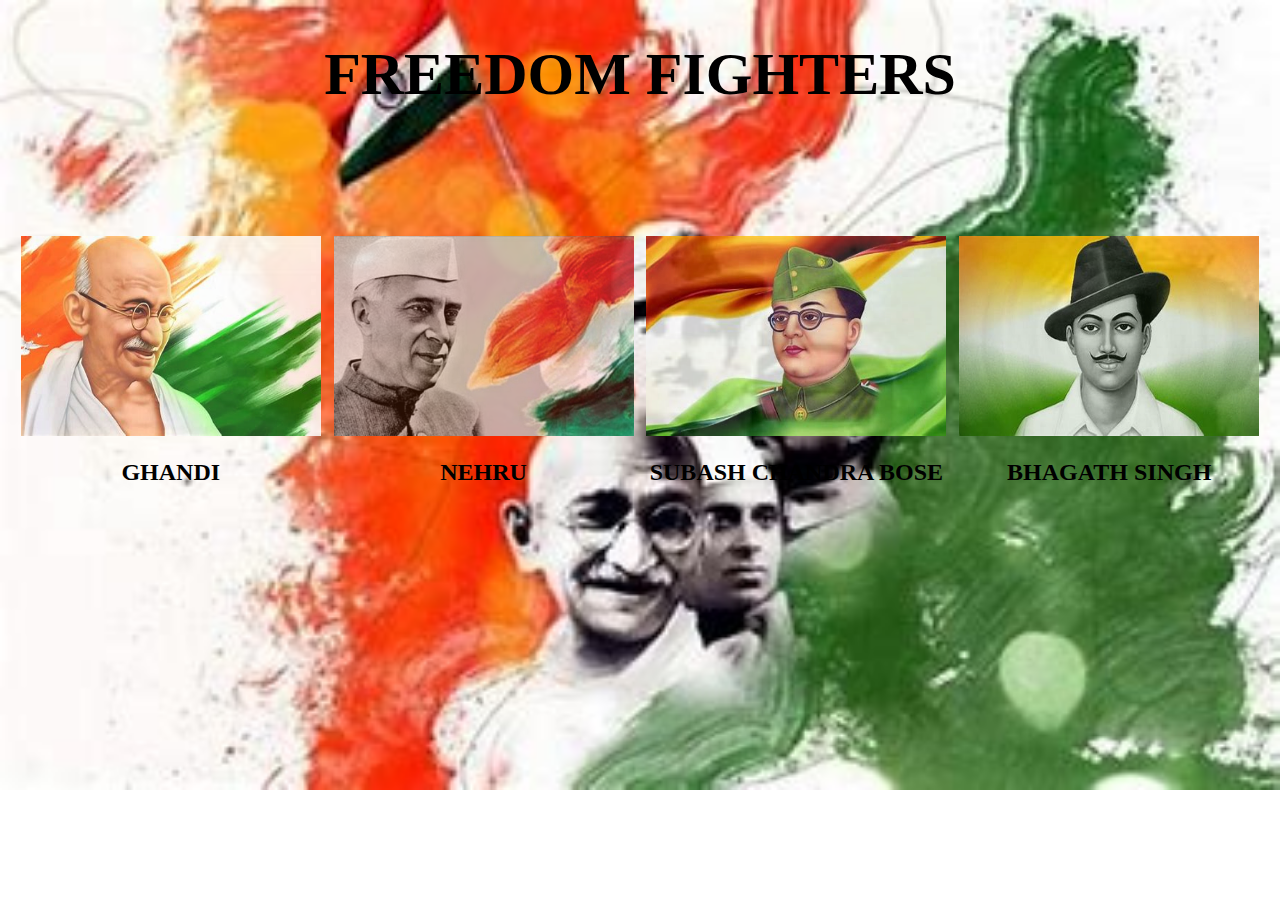
<file: index.html>
<!DOCTYPE html>
<html lang="en">
<head>
    <meta charset="UTF-8">
    <meta name="viewport" content="width=device-width, initial-scale=1.0">
    <title>freedom fighters</title>
    <link rel="stylesheet" href="index.css">
</head>
<body>
     <center><h1 style="color:black">FREEDOM FIGHTERS</h1></center>
     <main>
        <div class="image">
            <div class="ghandi">
                <a href="index1.html"><img src="ghandi.jpeg" alt="ghandi image" height="200px" width="300px"></a>
                <center><h2>GHANDI</h2></center>
            </div>
            <div class="nehru">
                <a href="index2.html"><img src="nehru.jpg" alt="nehru image" height="200px" width="300px"></a>
                <center><h2>NEHRU</h2></center>
            </div>
            <div class="subash">
                <a href="index3.html"><img src="subash.jpeg" alt="subash image" height="200px" width="300px"></a>
                <center><h2>SUBASH CHANDRA BOSE</h2></center>
            </div>
            <div class="bhagath">
                <a href="index4.html"><img src="bha.jpeg" alt="bhagath image" height="200px" width="300px"></a>
                <center><h2>BHAGATH SINGH</h2></center>
            </div>

        </div>
     </main>
</body>
</html>
</file>
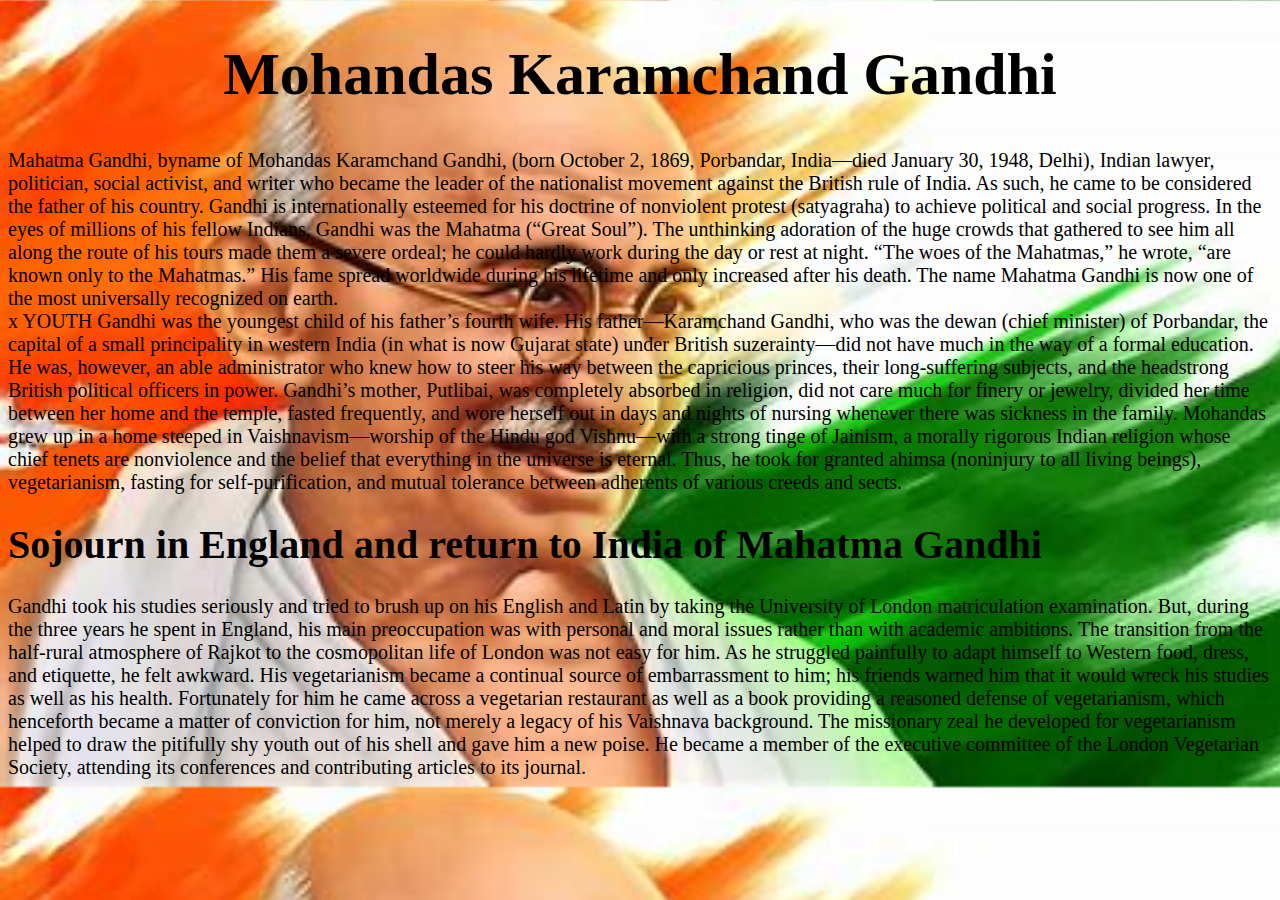
<file: index1.html>
<!DOCTYPE html>
<html lang="en">
<head>
    <meta charset="UTF-8">
    <meta name="viewport" content="width=device-width, initial-scale=1.0">
    <title>ghandi</title>
    <style>
        body{
            background-image: url(ghandi.jpeg);
            background-size: cover;
        }
    </style>
</head>
<body>
    <center><h1 style="font-size: 60px;">Mohandas Karamchand Gandhi</h1></center>
    <div style="font-size: 20px;">
        Mahatma Gandhi, byname of Mohandas Karamchand Gandhi, (born October 2, 1869, Porbandar, India—died January 30, 1948, Delhi), Indian lawyer, politician, social activist, and writer who became the leader of the nationalist movement against the British rule of India. As such, he came to be considered the father of his country. Gandhi is internationally esteemed for his doctrine of nonviolent protest (satyagraha) to achieve political and social progress.

        In the eyes of millions of his fellow Indians, Gandhi was the Mahatma (“Great Soul”). The unthinking adoration of the huge crowds that gathered to see him all along the route of his tours made them a severe ordeal; he could hardly work during the day or rest at night. “The woes of the Mahatmas,” he wrote, “are known only to the Mahatmas.” His fame spread worldwide during his lifetime and only increased after his death. The name
        Mahatma Gandhi is now one of the most universally recognized on earth.<br>x

<h1">YOUTH</h1>
Gandhi was the youngest child of his father’s fourth wife. His father—Karamchand Gandhi, who was the dewan (chief minister) of Porbandar, the capital of a small principality in western India (in what is now Gujarat state) under British suzerainty—did not have much in the way of a formal education. He was, however, an able administrator who knew how to steer his way between the capricious princes, their long-suffering subjects, and the headstrong British political officers in power.

Gandhi’s mother, Putlibai, was completely absorbed in religion, did not care much for finery or jewelry, divided her time between her home and the temple, fasted frequently, and wore herself out in days and nights of nursing whenever there was sickness in the family. Mohandas grew up in a home steeped in Vaishnavism—worship of the Hindu god Vishnu—with a strong tinge of Jainism, a morally rigorous Indian religion whose chief tenets are nonviolence and the belief that everything in the universe is eternal. Thus, he took for granted ahimsa (noninjury to all living beings), vegetarianism, fasting for self-purification, and mutual tolerance between adherents of various creeds and sects.
<h1>Sojourn in England and return to India of Mahatma Gandhi</h1>
Gandhi took his studies seriously and tried to brush up on his English and Latin by taking the University of London matriculation examination. But, during the three years he spent in England, his main preoccupation was with personal and moral issues rather than with academic ambitions. The transition from the half-rural atmosphere of Rajkot to the cosmopolitan life of London was not easy for him. As he struggled painfully to adapt himself to Western food, dress, and etiquette, he felt awkward. His vegetarianism became a continual source of embarrassment to him; his friends warned him that it would wreck his studies as well as his health. Fortunately for him he came across a vegetarian restaurant as well as a book providing a reasoned defense of vegetarianism, which henceforth became a matter of conviction for him, not merely a legacy of his Vaishnava background. The missionary zeal he developed for vegetarianism helped to draw the pitifully shy youth out of his shell and gave him a new poise. He became a member of the executive committee of the London Vegetarian Society, attending its conferences and contributing articles to its journal.
    </div>
</body>
</html>
</file>
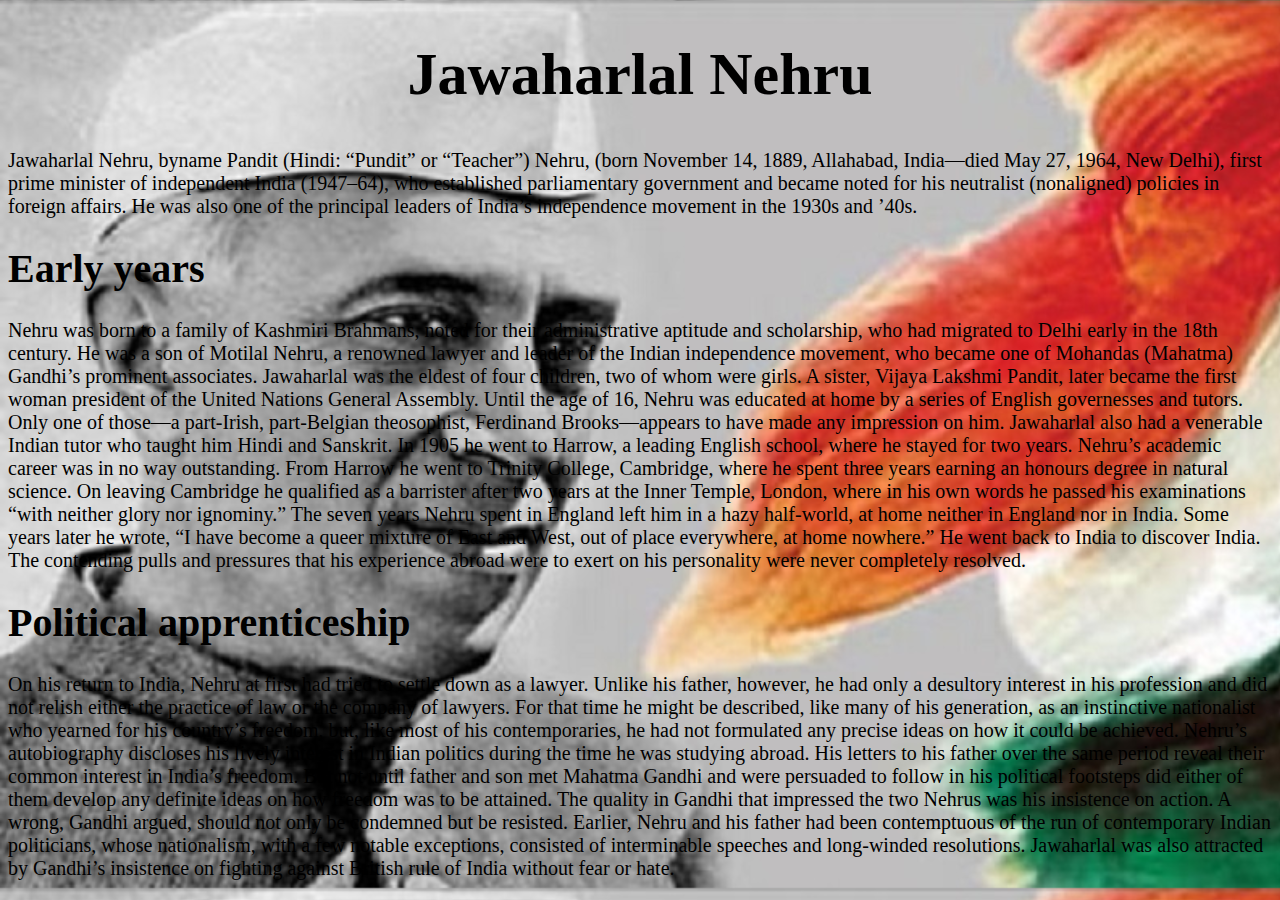
<file: index2.html>
<!DOCTYPE html>
<html lang="en">
<head>
    <meta charset="UTF-8">
    <meta name="viewport" content="width=device-width, initial-scale=1.0">
    <title>ghandi</title>
    <style>
        body{
            background-image: url(nehru.jpg);
            background-size: cover;
        }
    </style>
</head>
<body>
    <center><h1 style="font-size: 60px;">Jawaharlal Nehru</h1></center>
    <div style="font-size: 20px;">
        Jawaharlal Nehru, byname Pandit (Hindi: “Pundit” or “Teacher”) Nehru, (born November 14, 1889, Allahabad, India—died May 27, 1964, New Delhi), first prime minister of independent India (1947–64), who established parliamentary government and became noted for his neutralist (nonaligned) policies in foreign affairs. He was also one of the principal leaders of India’s independence movement in the 1930s and ’40s.
        <h1>Early years</h1>
        Nehru was born to a family of Kashmiri Brahmans, noted for their administrative aptitude and scholarship, who had migrated to Delhi early in the 18th century. He was a son of Motilal Nehru, a renowned lawyer and leader of the Indian independence movement, who became one of Mohandas (Mahatma) Gandhi’s prominent associates. Jawaharlal was the eldest of four children, two of whom were girls. A sister, Vijaya Lakshmi Pandit, later became the first woman president of the United Nations General Assembly.
        Until the age of 16, Nehru was educated at home by a series of English governesses and tutors. Only one of those—a part-Irish, part-Belgian theosophist, Ferdinand Brooks—appears to have made any impression on him. Jawaharlal also had a venerable Indian tutor who taught him Hindi and Sanskrit. In 1905 he went to Harrow, a leading English school, where he stayed for two years. Nehru’s academic career was in no way outstanding. From Harrow he went to Trinity College, Cambridge, where he spent three years earning an honours degree in natural science. On leaving Cambridge he qualified as a barrister after two years at the Inner Temple, London, where in his own words he passed his examinations “with neither glory nor ignominy.”

The seven years Nehru spent in England left him in a hazy half-world, at home neither in England nor in India. Some years later he wrote, “I have become a queer mixture of East and West, out of place everywhere, at home nowhere.” He went back to India to discover India. The contending pulls and pressures that his experience abroad were to exert on his personality were never completely resolved.
<h1>Political apprenticeship</h1>
On his return to India, Nehru at first had tried to settle down as a lawyer. Unlike his father, however, he had only a desultory interest in his profession and did not relish either the practice of law or the company of lawyers. For that time he might be described, like many of his generation, as an instinctive nationalist who yearned for his country’s freedom, but, like most of his contemporaries, he had not formulated any precise ideas on how it could be achieved.

Nehru’s autobiography discloses his lively interest in Indian politics during the time he was studying abroad. His letters to his father over the same period reveal their common interest in India’s freedom. But not until father and son met Mahatma Gandhi and were persuaded to follow in his political footsteps did either of them develop any definite ideas on how freedom was to be attained. The quality in Gandhi that impressed the two Nehrus was his insistence on action. A wrong, Gandhi argued, should not only be condemned but be resisted. Earlier, Nehru and his father had been contemptuous of the run of contemporary Indian politicians, whose nationalism, with a few notable exceptions, consisted of interminable speeches and long-winded resolutions. Jawaharlal was also attracted by Gandhi’s insistence on fighting against British rule of India without fear or hate.

    </div>
</body>
</html>
</file>
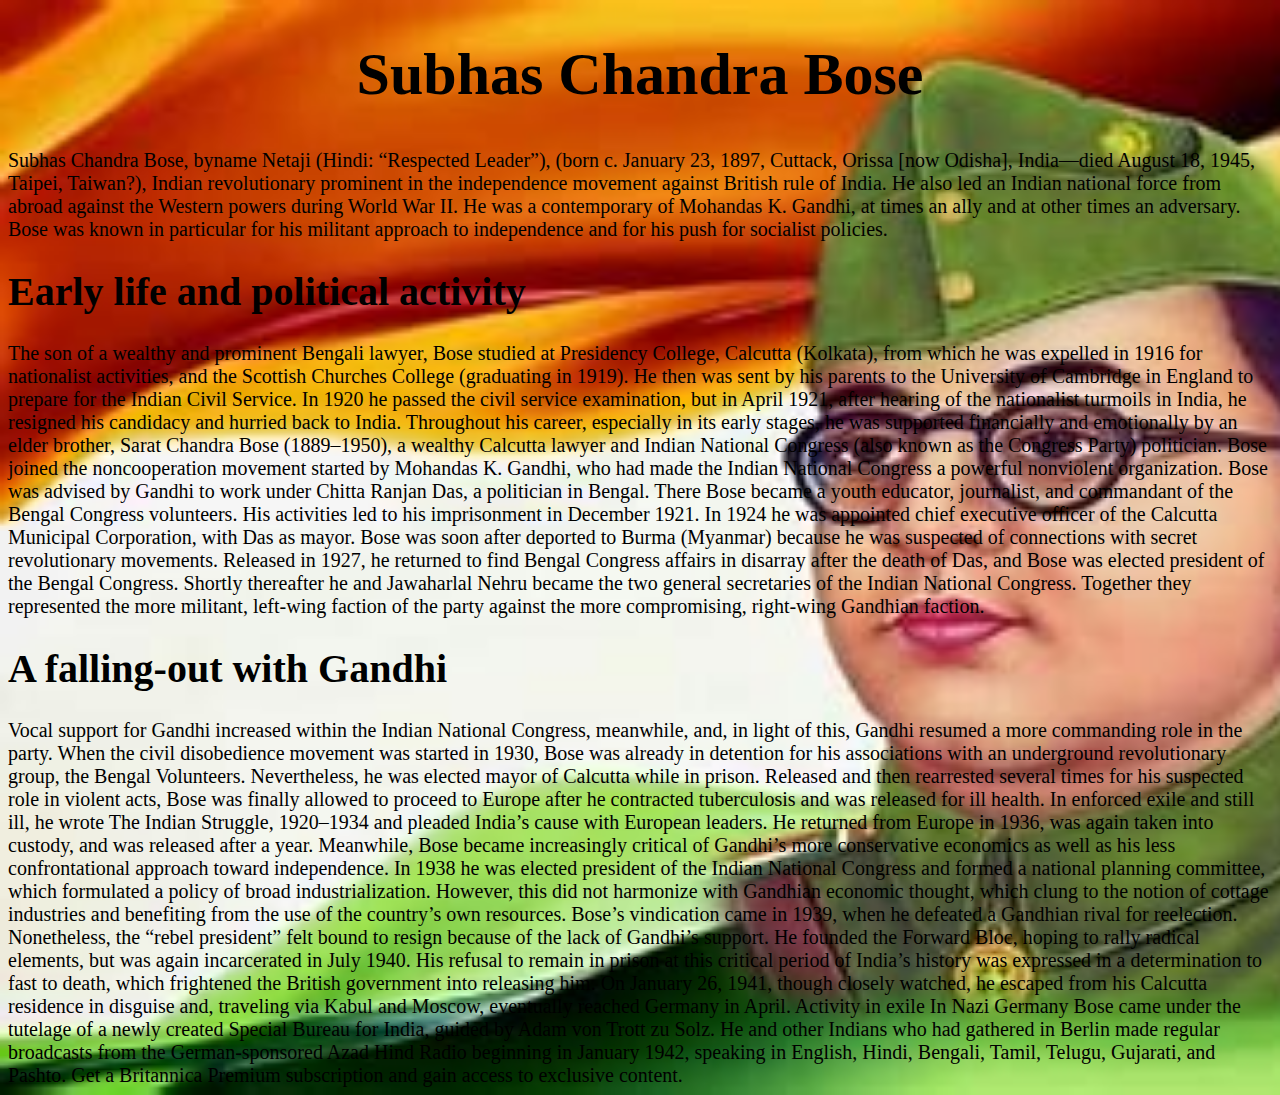
<file: index3.html>
<!DOCTYPE html>
<html lang="en">
<head>
    <meta charset="UTF-8">
    <meta name="viewport" content="width=device-width, initial-scale=1.0">
    <title>ghandi</title>
    <style>
        body{
            background-image: url(subash.jpeg);
            background-size: cover;
        }
    </style>
</head>
<body>
    <center><h1 style="font-size: 60px;">Subhas Chandra Bose</h1></center>
    <div style="font-size: 20px;">
        Subhas Chandra Bose, byname Netaji (Hindi: “Respected Leader”), (born c. January 23, 1897, Cuttack, Orissa [now Odisha], India—died August 18, 1945, Taipei, Taiwan?), Indian revolutionary prominent in the independence movement against British rule of India. He also led an Indian national force from abroad against the Western powers during World War II. He was a contemporary of Mohandas K. Gandhi, at times an ally and at other times an adversary. Bose was known in particular for his militant approach to independence and for his push for socialist policies.
        <h1>Early life and political activity</h1>
        The son of a wealthy and prominent Bengali lawyer, Bose studied at Presidency College, Calcutta (Kolkata), from which he was expelled in 1916 for nationalist activities, and the Scottish Churches College (graduating in 1919). He then was sent by his parents to the University of Cambridge in England to prepare for the Indian Civil Service. In 1920 he passed the civil service examination, but in April 1921, after hearing of the nationalist turmoils in India, he resigned his candidacy and hurried back to India. Throughout his career, especially in its early stages, he was supported financially and emotionally by an elder brother, Sarat Chandra Bose (1889–1950), a wealthy Calcutta lawyer and Indian National Congress (also known as the Congress Party) politician.
        Bose joined the noncooperation movement started by Mohandas K. Gandhi, who had made the Indian National Congress a powerful nonviolent organization. Bose was advised by Gandhi to work under Chitta Ranjan Das, a politician in Bengal. There Bose became a youth educator, journalist, and commandant of the Bengal Congress volunteers. His activities led to his imprisonment in December 1921. In 1924 he was appointed chief executive officer of the Calcutta Municipal Corporation, with Das as mayor. Bose was soon after deported to Burma (Myanmar) because he was suspected of connections with secret revolutionary movements. Released in 1927, he returned to find Bengal Congress affairs in disarray after the death of Das, and Bose was elected president of the Bengal Congress. Shortly thereafter he and Jawaharlal Nehru became the two general secretaries of the Indian National Congress. Together they represented the more militant, left-wing faction of the party against the more compromising, right-wing Gandhian faction.
        <h1>A falling-out with Gandhi</h1>
        Vocal support for Gandhi increased within the Indian National Congress, meanwhile, and, in light of this, Gandhi resumed a more commanding role in the party. When the civil disobedience movement was started in 1930, Bose was already in detention for his associations with an underground revolutionary group, the Bengal Volunteers. Nevertheless, he was elected mayor of Calcutta while in prison. Released and then rearrested several times for his suspected role in violent acts, Bose was finally allowed to proceed to Europe after he contracted tuberculosis and was released for ill health. In enforced exile and still ill, he wrote The Indian Struggle, 1920–1934 and pleaded India’s cause with European leaders. He returned from Europe in 1936, was again taken into custody, and was released after a year.

Meanwhile, Bose became increasingly critical of Gandhi’s more conservative economics as well as his less confrontational approach toward independence. In 1938 he was elected president of the Indian National Congress and formed a national planning committee, which formulated a policy of broad industrialization. However, this did not harmonize with Gandhian economic thought, which clung to the notion of cottage industries and benefiting from the use of the country’s own resources. Bose’s vindication came in 1939, when he defeated a Gandhian rival for reelection. Nonetheless, the “rebel president” felt bound to resign because of the lack of Gandhi’s support. He founded the Forward Bloc, hoping to rally radical elements, but was again incarcerated in July 1940. His refusal to remain in prison at this critical period of India’s history was expressed in a determination to fast to death, which frightened the British government into releasing him. On January 26, 1941, though closely watched, he escaped from his Calcutta residence in disguise and, traveling via Kabul and Moscow, eventually reached Germany in April.

Activity in exile
In Nazi Germany Bose came under the tutelage of a newly created Special Bureau for India, guided by Adam von Trott zu Solz. He and other Indians who had gathered in Berlin made regular broadcasts from the German-sponsored Azad Hind Radio beginning in January 1942, speaking in English, Hindi, Bengali, Tamil, Telugu, Gujarati, and Pashto.


Get a Britannica Premium subscription and gain access to exclusive content.

    </div>
</body>
</html>
</file>
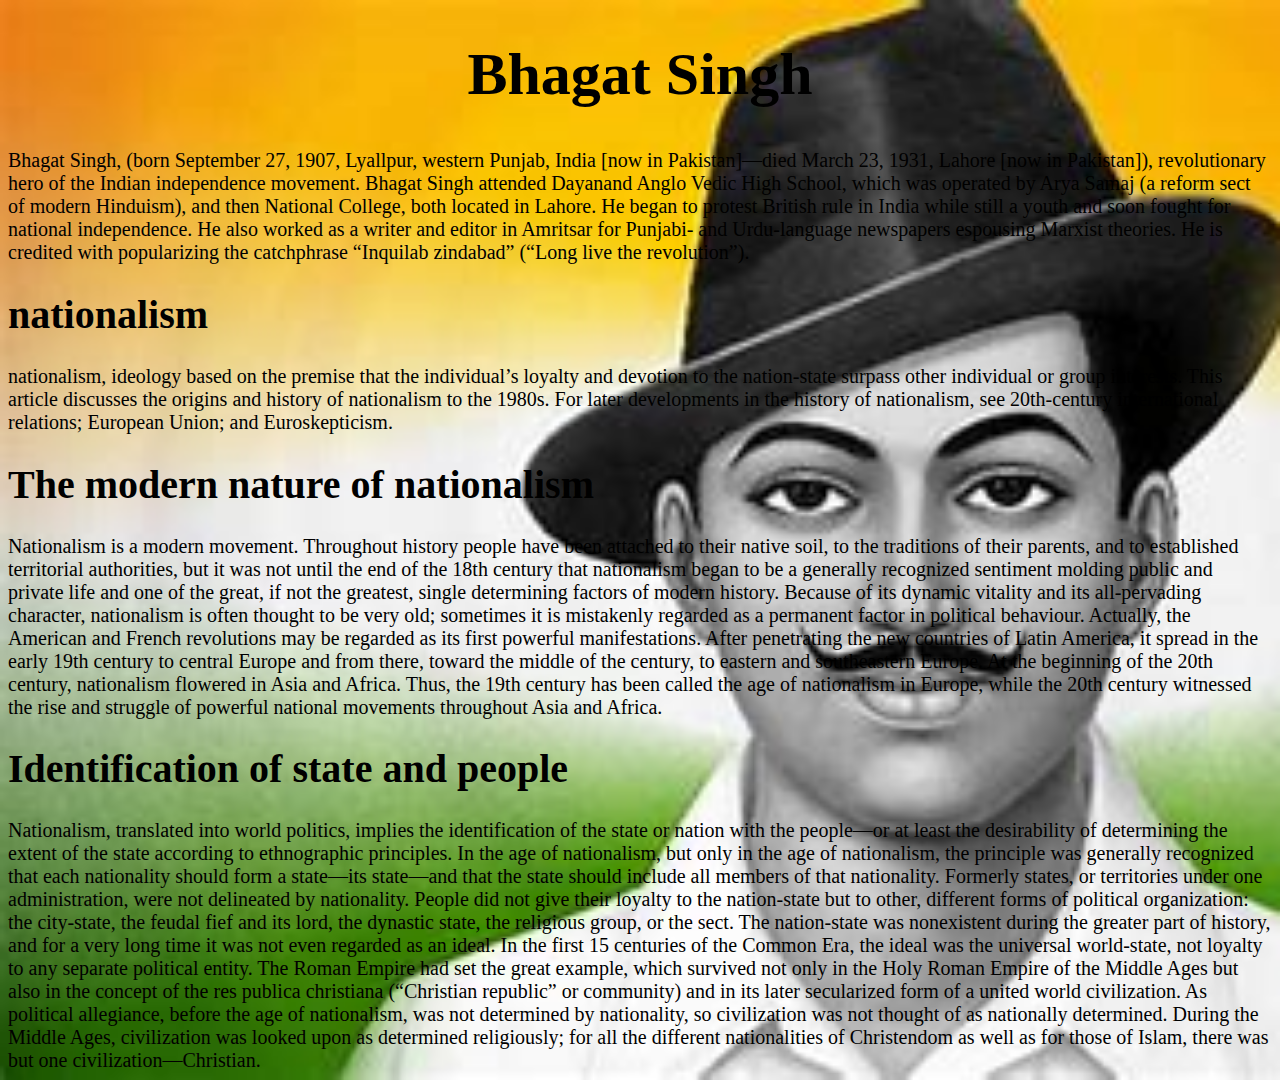
<file: index4.html>
<!DOCTYPE html>
<html lang="en">
<head>
    <meta charset="UTF-8">
    <meta name="viewport" content="width=device-width, initial-scale=1.0">
    <title>ghandi</title>
    <style>
        body{
            background-image: url(bha.jpeg);
            background-size: cover;
        }
    </style>
</head>
<body>
    <center><h1 style="font-size: 60px;">Bhagat Singh</h1></center>
    <div style="font-size: 20px;">
        Bhagat Singh, (born September 27, 1907, Lyallpur, western Punjab, India [now in Pakistan]—died March 23, 1931, Lahore [now in Pakistan]), revolutionary hero of the Indian independence movement.

        Bhagat Singh attended Dayanand Anglo Vedic High School, which was operated by Arya Samaj (a reform sect of modern Hinduism), and then National College, both located in Lahore. He began to protest British rule in India while still a youth and soon fought for national independence. He also worked as a writer and editor in Amritsar for Punjabi- and Urdu-language newspapers espousing Marxist theories. He is credited with popularizing the catchphrase “Inquilab zindabad” (“Long live the revolution”).
        <h1>nationalism</h1> 
        nationalism, ideology based on the premise that the individual’s loyalty and devotion to the nation-state surpass other individual or group interests.

This article discusses the origins and history of nationalism to the 1980s. For later developments in the history of nationalism, see 20th-century international relations; European Union; and Euroskepticism.
<h1>The modern nature of nationalism</h1>
Nationalism is a modern movement. Throughout history people have been attached to their native soil, to the traditions of their parents, and to established territorial authorities, but it was not until the end of the 18th century that nationalism began to be a generally recognized sentiment molding public and private life and one of the great, if not the greatest, single determining factors of modern history. Because of its dynamic vitality and its all-pervading character, nationalism is often thought to be very old; sometimes it is mistakenly regarded as a permanent factor in political behaviour. Actually, the American and French revolutions may be regarded as its first powerful manifestations. After penetrating the new countries of Latin America, it spread in the early 19th century to central Europe and from there, toward the middle of the century, to eastern and southeastern Europe. At the beginning of the 20th century, nationalism flowered in Asia and Africa. Thus, the 19th century has been called the age of nationalism in Europe, while the 20th century witnessed the rise and struggle of powerful national movements throughout Asia and Africa.
<h1>Identification of state and people</h1>
Nationalism, translated into world politics, implies the identification of the state or nation with the people—or at least the desirability of determining the extent of the state according to ethnographic principles. In the age of nationalism, but only in the age of nationalism, the principle was generally recognized that each nationality should form a state—its state—and that the state should include all members of that nationality. Formerly states, or territories under one administration, were not delineated by nationality. People did not give their loyalty to the nation-state but to other, different forms of political organization: the city-state, the feudal fief and its lord, the dynastic state, the religious group, or the sect. The nation-state was nonexistent during the greater part of history, and for a very long time it was not even regarded as an ideal. In the first 15 centuries of the Common Era, the ideal was the universal world-state, not loyalty to any separate political entity. The Roman Empire had set the great example, which survived not only in the Holy Roman Empire of the Middle Ages but also in the concept of the res publica christiana (“Christian republic” or community) and in its later secularized form of a united world civilization.

As political allegiance, before the age of nationalism, was not determined by nationality, so civilization was not thought of as nationally determined. During the Middle Ages, civilization was looked upon as determined religiously; for all the different nationalities of Christendom as well as for those of Islam, there was but one civilization—Christian.

    </div>
</body>
</html>
</file>
<file: index.css>
body{
    background-image: url(1.jpeg);
    background-repeat: no-repeat;
    background-size:cover;  
}
h1{
    font-size:60px;
}
.image{
    margin-top: 10%;
    display:flex;
    justify-content:space-evenly;

}
img{
    opacity:0.85;

}
a:hover{
    width:320px;
    margin-top:-10px;
    height:220px;
    border-radius:25px;
    opacity: 1;
    box-shadow:10px 5px 5px rgb(118, 10, 226);
}
</file>
